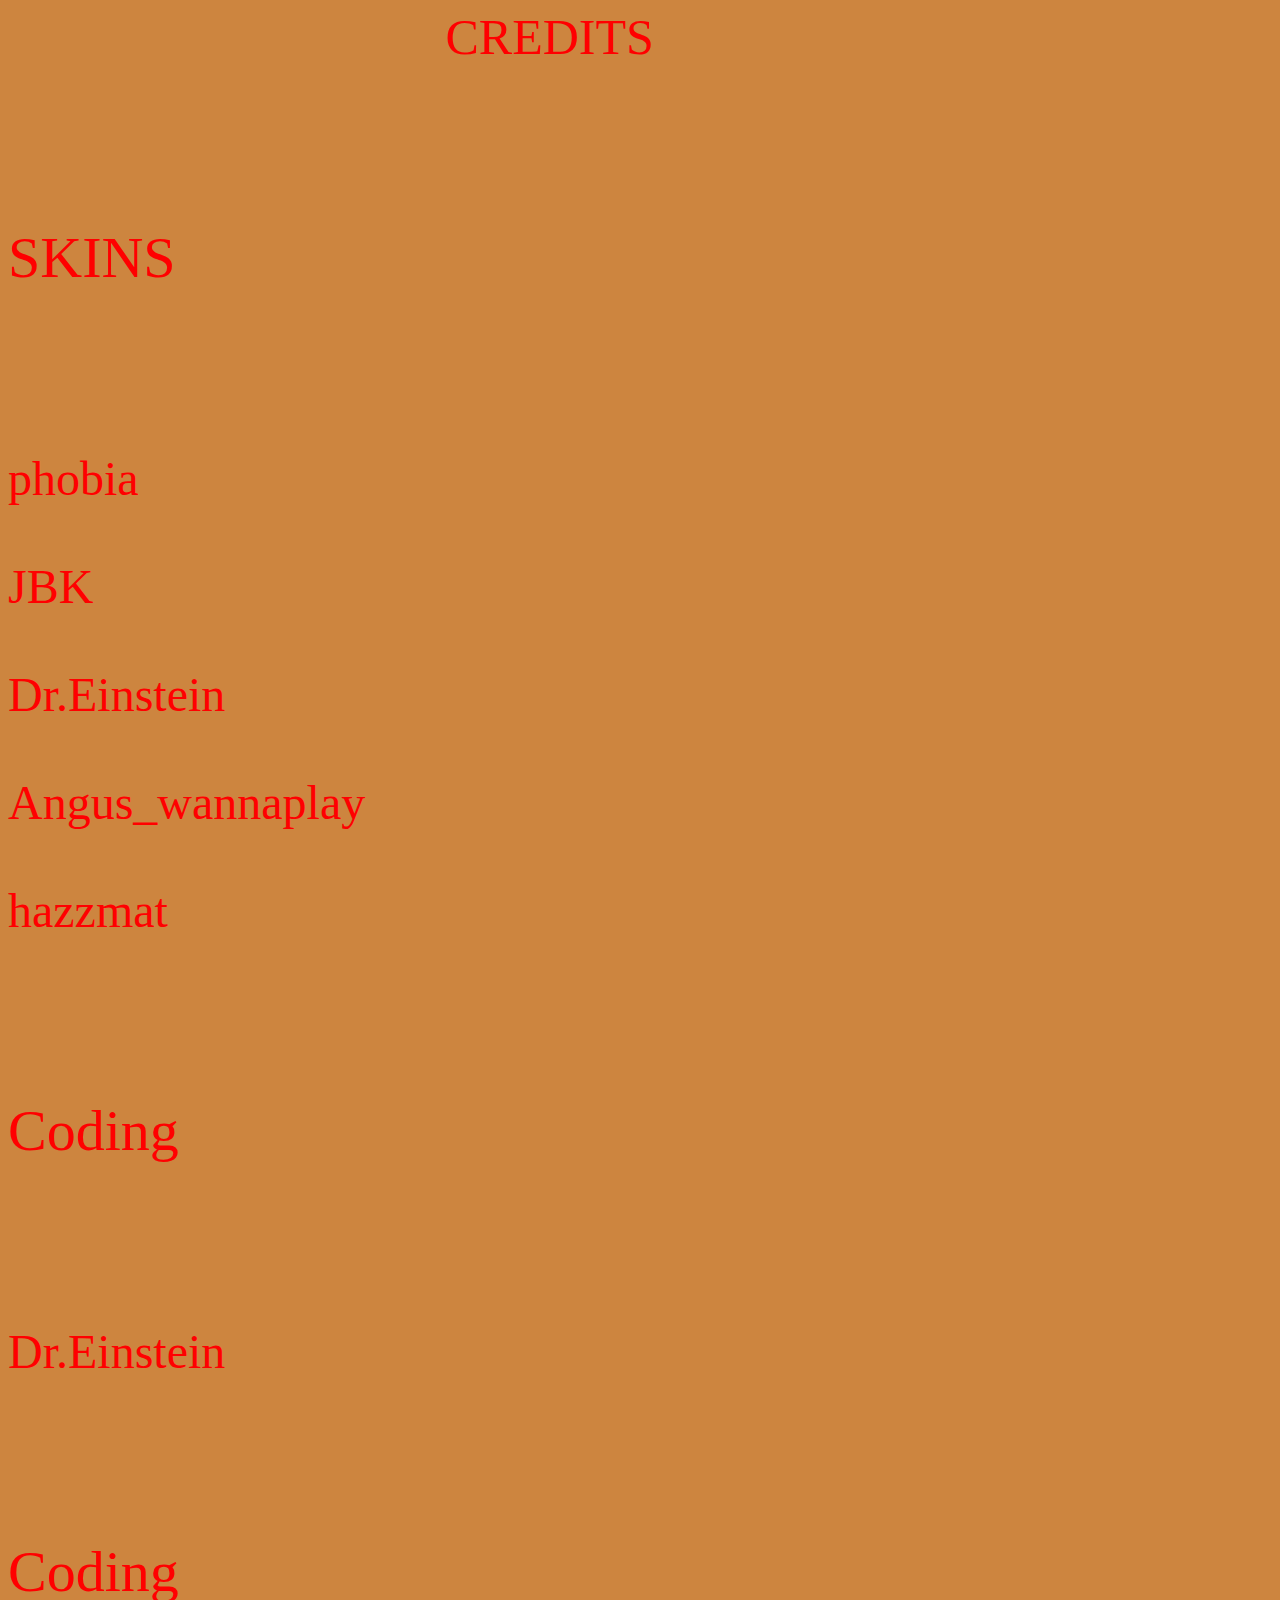
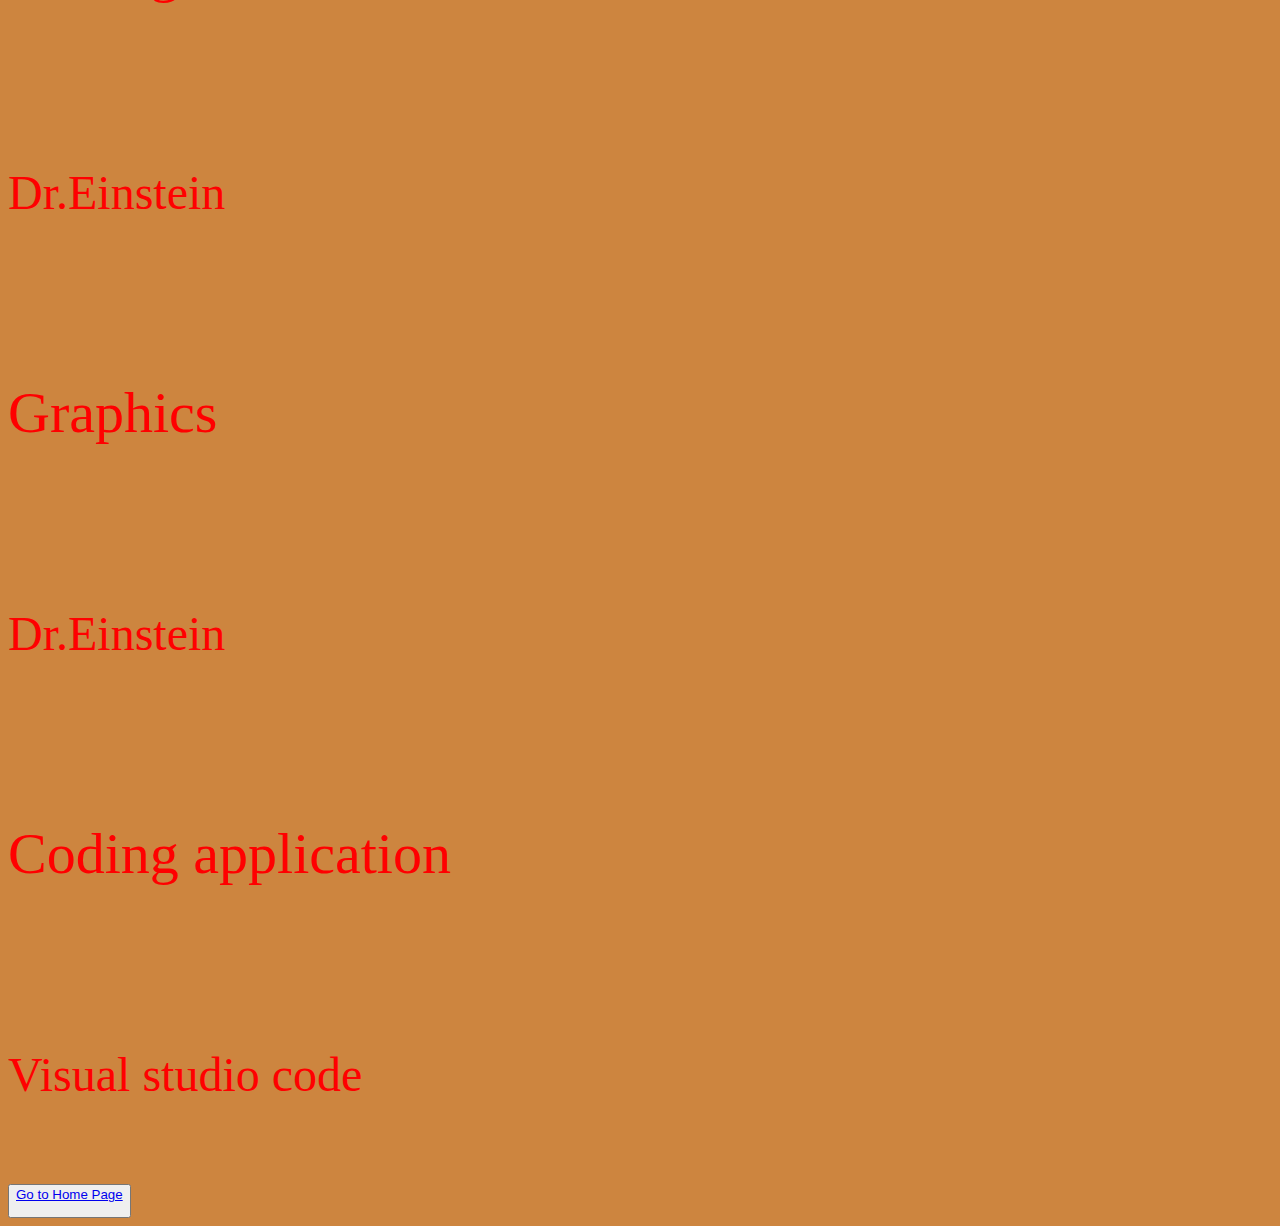
<file: credits.html>
<!DOCTYPE html>
<html lang="en">
<head>
    <title>Credits</title>
</head>
<body bgcolor="peru"
<body text="red"
<body
<h1><span style="font-size: 50px;">&nbsp; &nbsp; &nbsp; &nbsp; &nbsp; &nbsp; &nbsp; &nbsp; &nbsp; &nbsp; &nbsp; &nbsp; &nbsp; &nbsp; &nbsp; &nbsp; &nbsp; &nbsp;CREDITS</h1></h1>
    <p><br><p>
<p><span style="font-size: 58px;">SKINS</span></p>
<p><br><p>
   <p><span style="font-size: 48px;">phobia</span></p>
   <p><span style="font-size: 48px;">JBK</span></p>
   <p><span style="font-size: 48px;">Dr.Einstein</span></p>
   <p><span style="font-size: 48px;">Angus_wannaplay</span></p>
   <p><span style="font-size: 48px;">hazzmat</span></p>
   <p><br><p>
    <p><span style="font-size: 58px;">Coding</span></p>
    <p><br><p>
       <p><span style="font-size: 48px;">Dr.Einstein</span></p>
<p><br><p>
<p><span style="font-size: 58px;">Coding</span></p>
<p><br><p>
   <p><span style="font-size: 48px;">Dr.Einstein</span></p>
   <p><br><p>
    <p><span style="font-size: 58px;">Graphics</span></p>
    <p><br><p>
       <p><span style="font-size: 48px;">Dr.Einstein</span></p>
<p><br><p>
<p><span style="font-size: 58px;">Coding application</span></p>
<br><p>
   <p><span style="font-size: 48px;">Visual studio code</span></p>
<button type="button"><a href="index.html">Go to Home Page</a></p></button>  

</body>

<html>
</file>
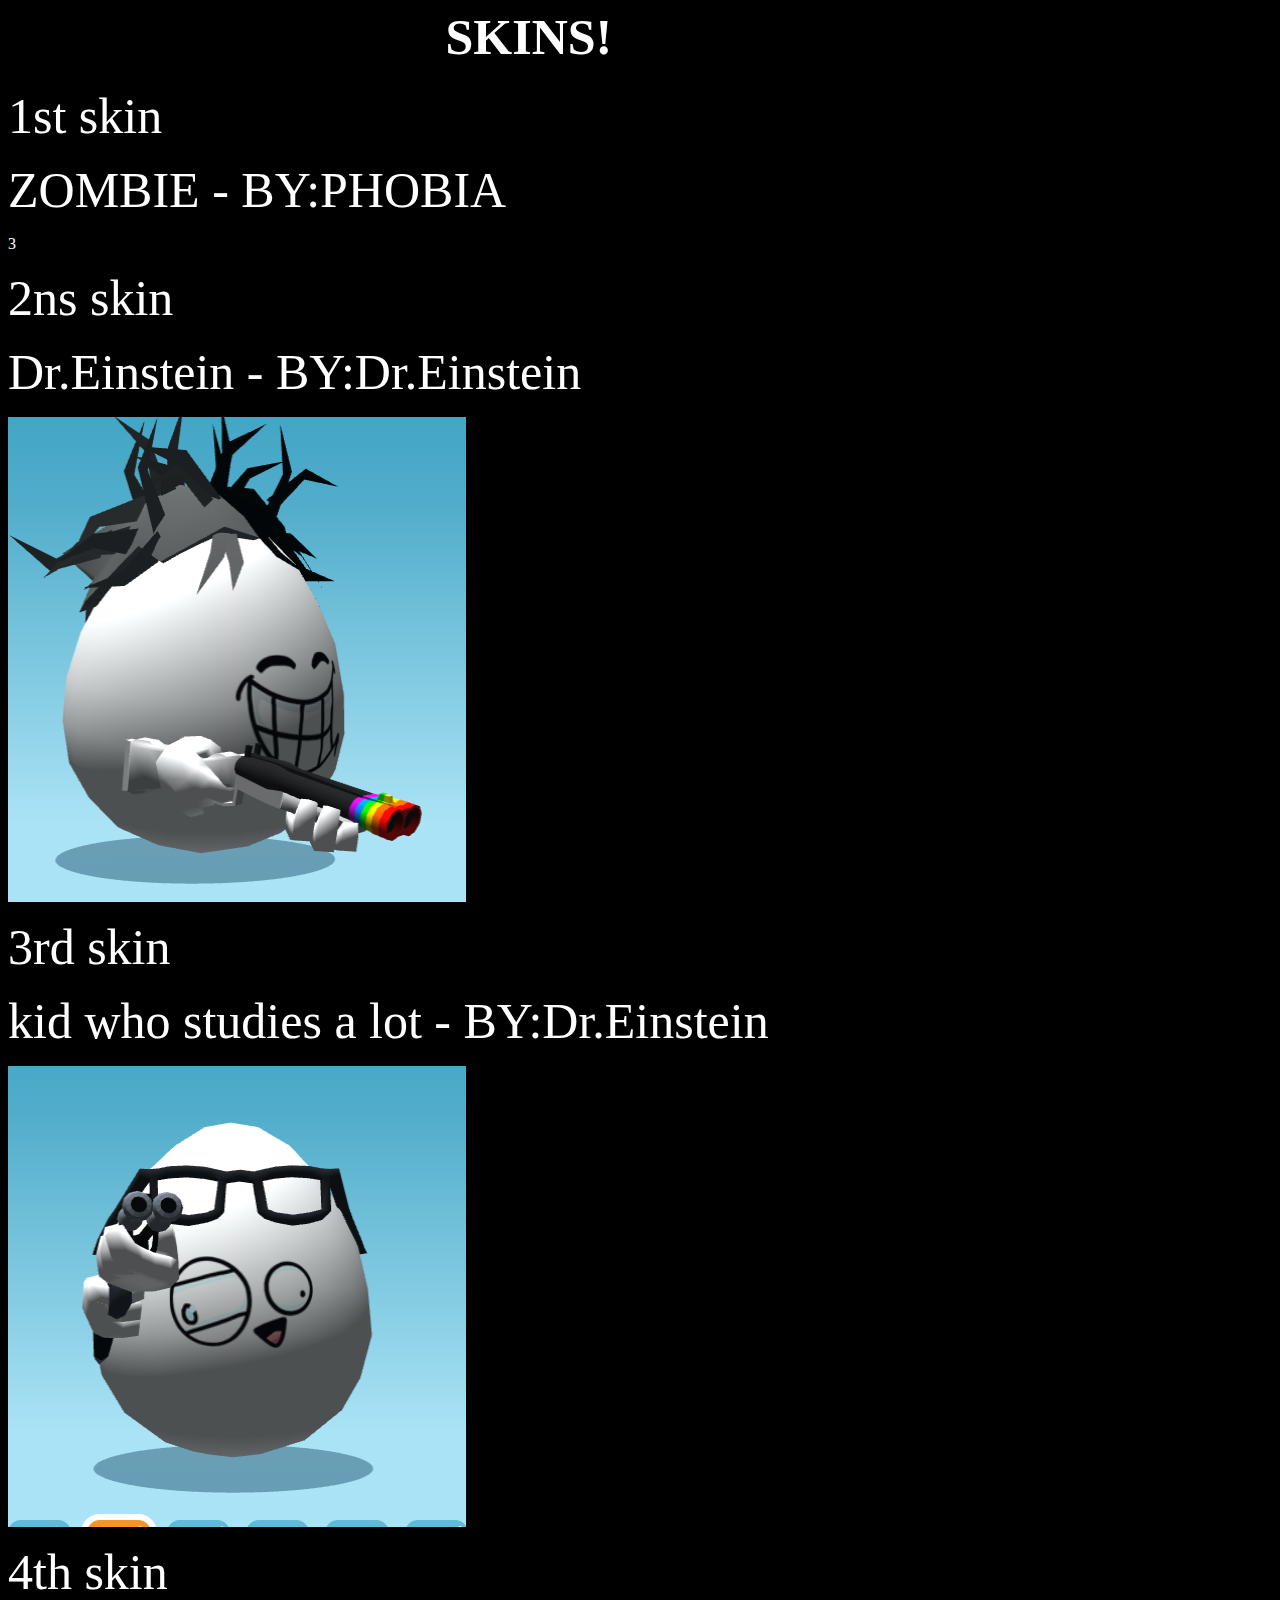
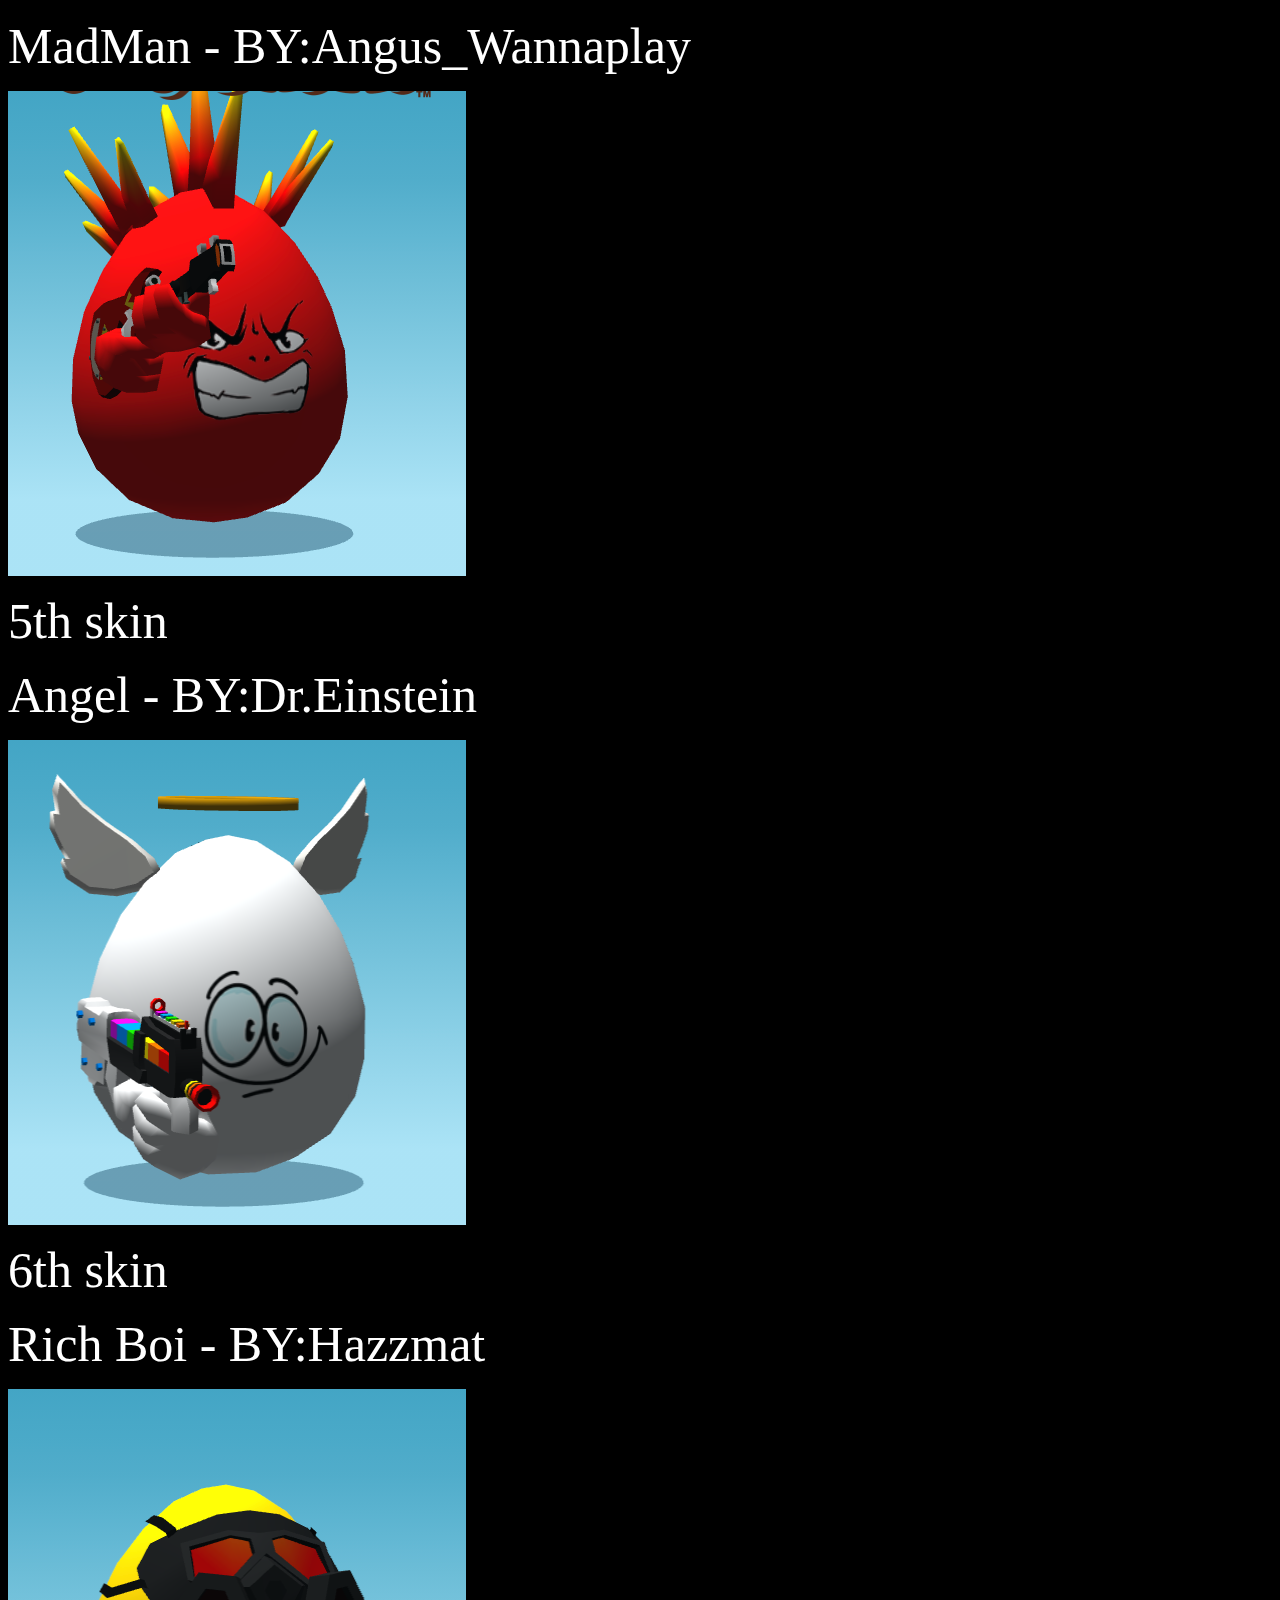
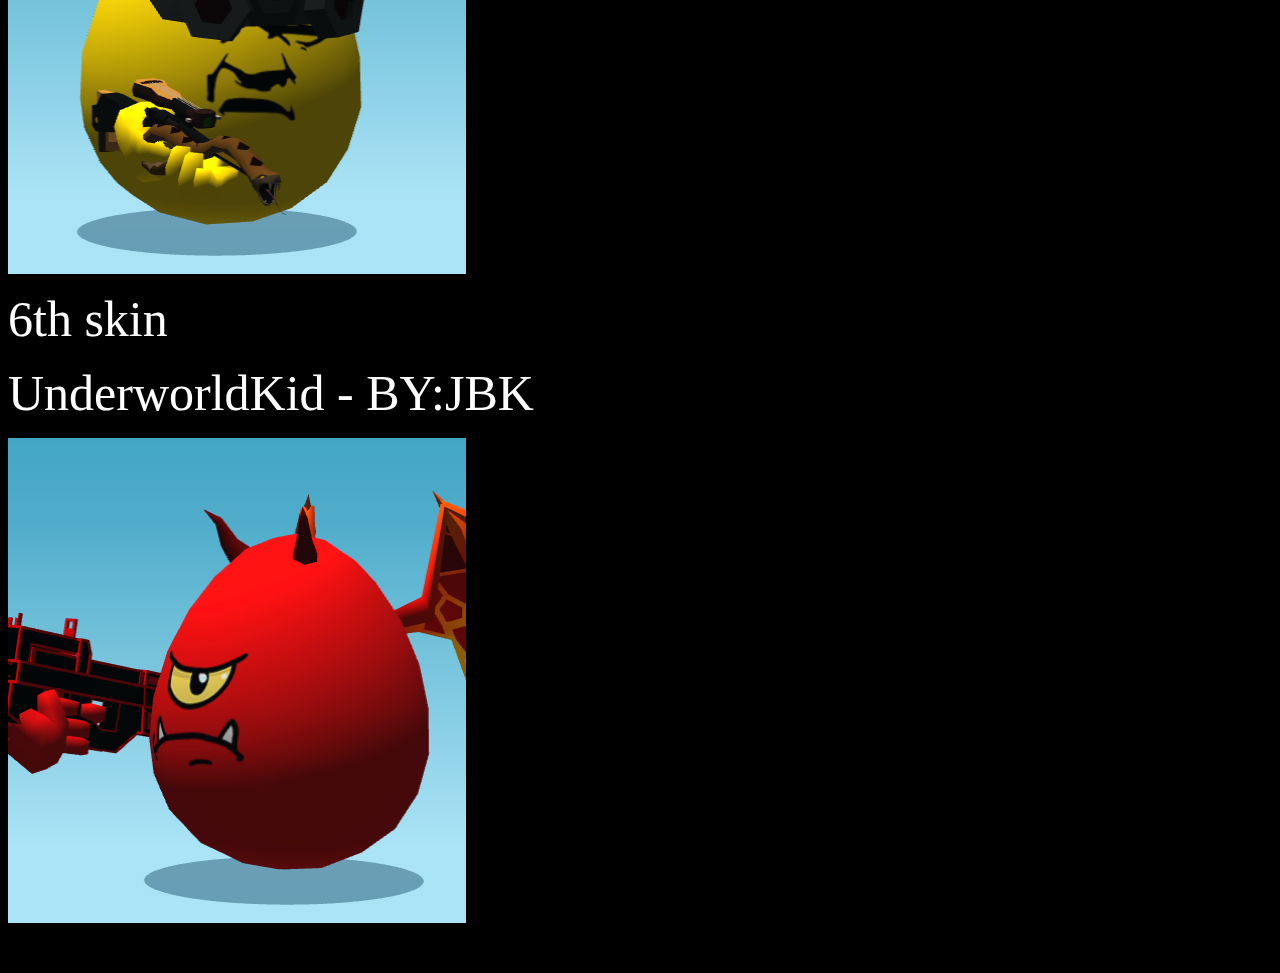
<file: Main skins.html>
<DOCTYPE html></DOCTYPE>
<html>
<head>
<title>skins</title>
</head>
<body bgcolor="black">
<body text="white">
<h1><span style="font-size: 50px;">&nbsp; &nbsp; &nbsp; &nbsp; &nbsp; &nbsp; &nbsp; &nbsp; &nbsp; &nbsp; &nbsp; &nbsp; &nbsp; &nbsp; &nbsp; &nbsp; &nbsp; &nbsp;SKINS!</h1></h1>
<p><span style="font-size: 50px;">1st skin</p>
    <p><span style="font-size: 50px;">ZOMBIE - BY:PHOBIA</p>
3
<p><span style="font-size: 50px;">2ns skin</p>
    <p><span style="font-size: 50px;">Dr.Einstein - BY:Dr.Einstein</p>
        <p><img src="Images/Dr.Einstein.png"></p>
<p><span style="font-size: 50px;">3rd skin</p>
    <p><span style="font-size: 50px;">kid who studies a lot - BY:Dr.Einstein
        <p><img src="Images/Nerd.png"></p>
<p><span style="font-size: 50px;">4th skin</p>
    <p><span style="font-size: 50px;">MadMan - BY:Angus_Wannaplay
        <p><img src="Images/MadMan.png"></p>
         <p><span style="font-size: 50px;">5th skin</p>
             <p><span style="font-size: 50px;">Angel - BY:Dr.Einstein
                 <p><img src="Images/Angel.png"></p>
                 <p><span style="font-size: 50px;">6th skin</p>
                    <p><span style="font-size: 50px;">Rich Boi - BY:Hazzmat
                        <p><img src="Images/Rich boi.png"></p>
  <p><span style="font-size: 50px;">6th skin</p>
     <p><span style="font-size: 50px;">UnderworldKid - BY:JBK
        <p><img src="Images/Devil.png"></p>
<p><br><p>
        
                
        
</body>

<html>
</file>
